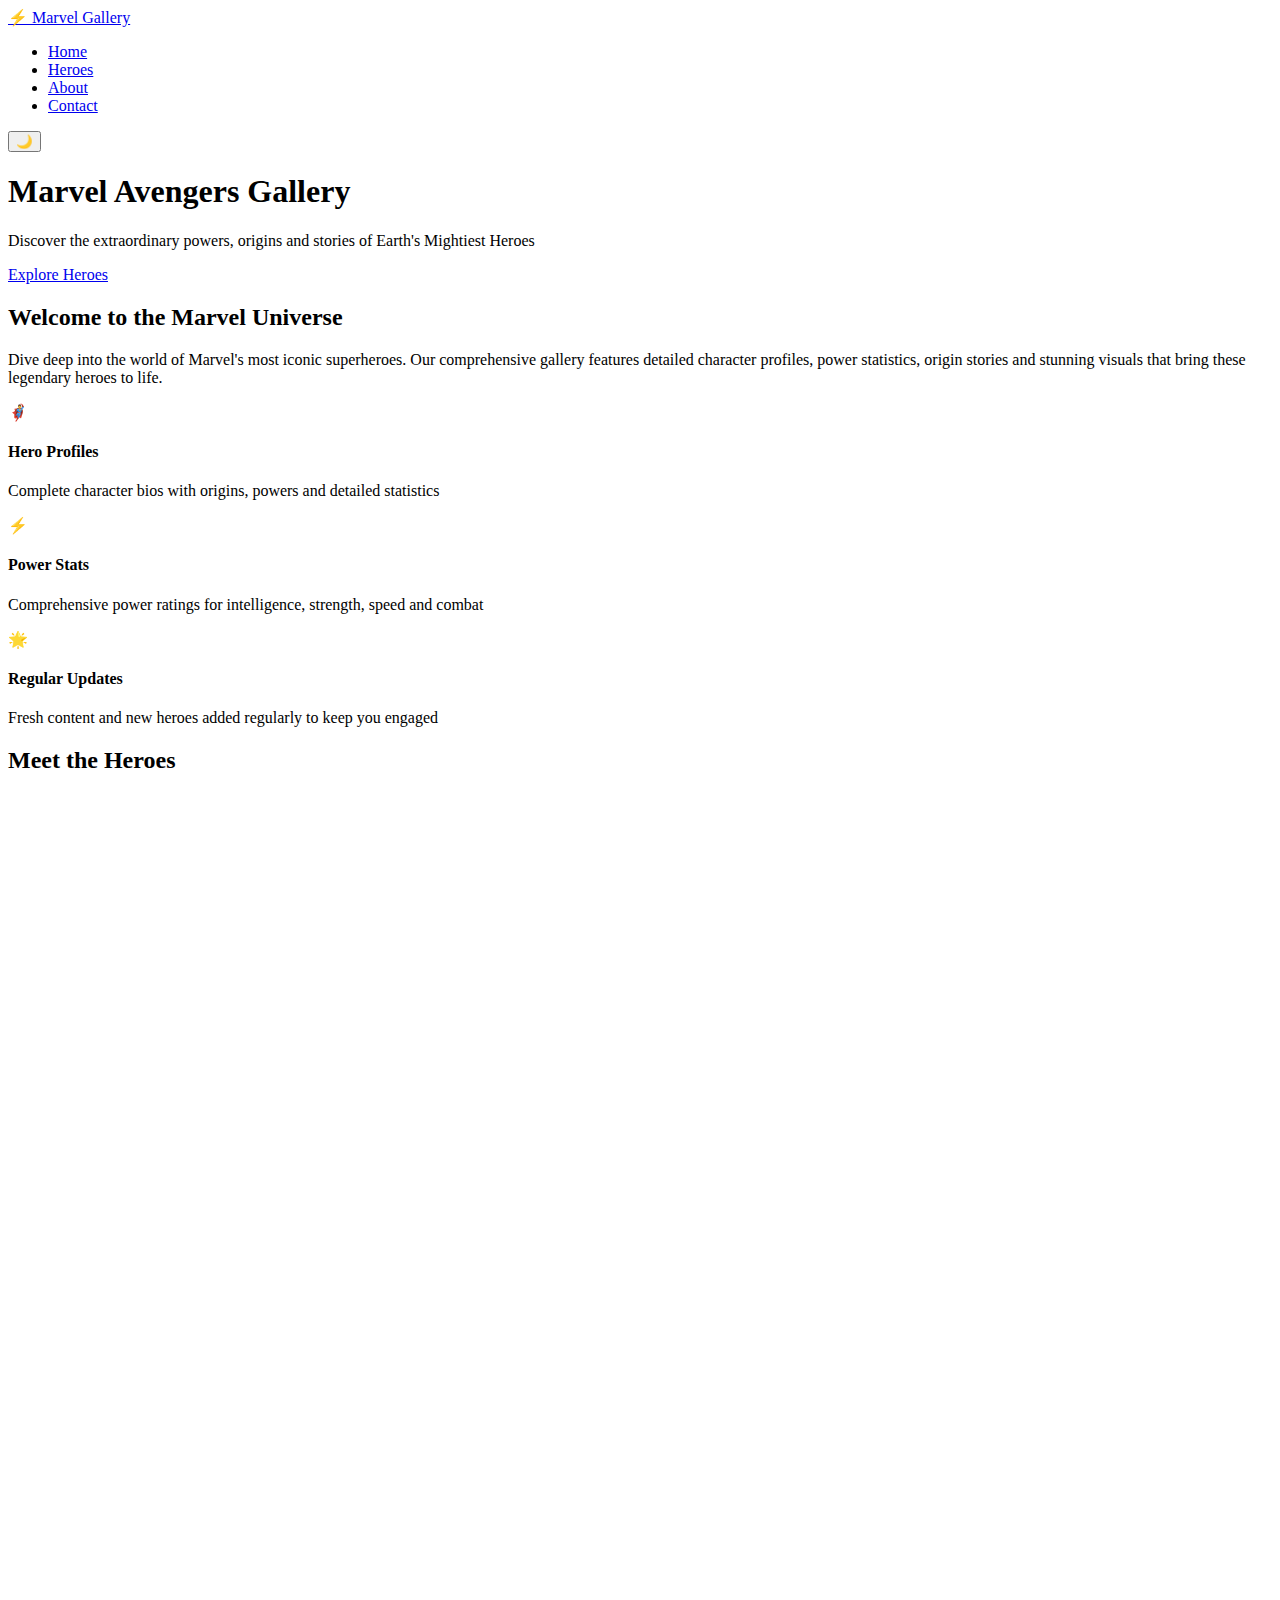
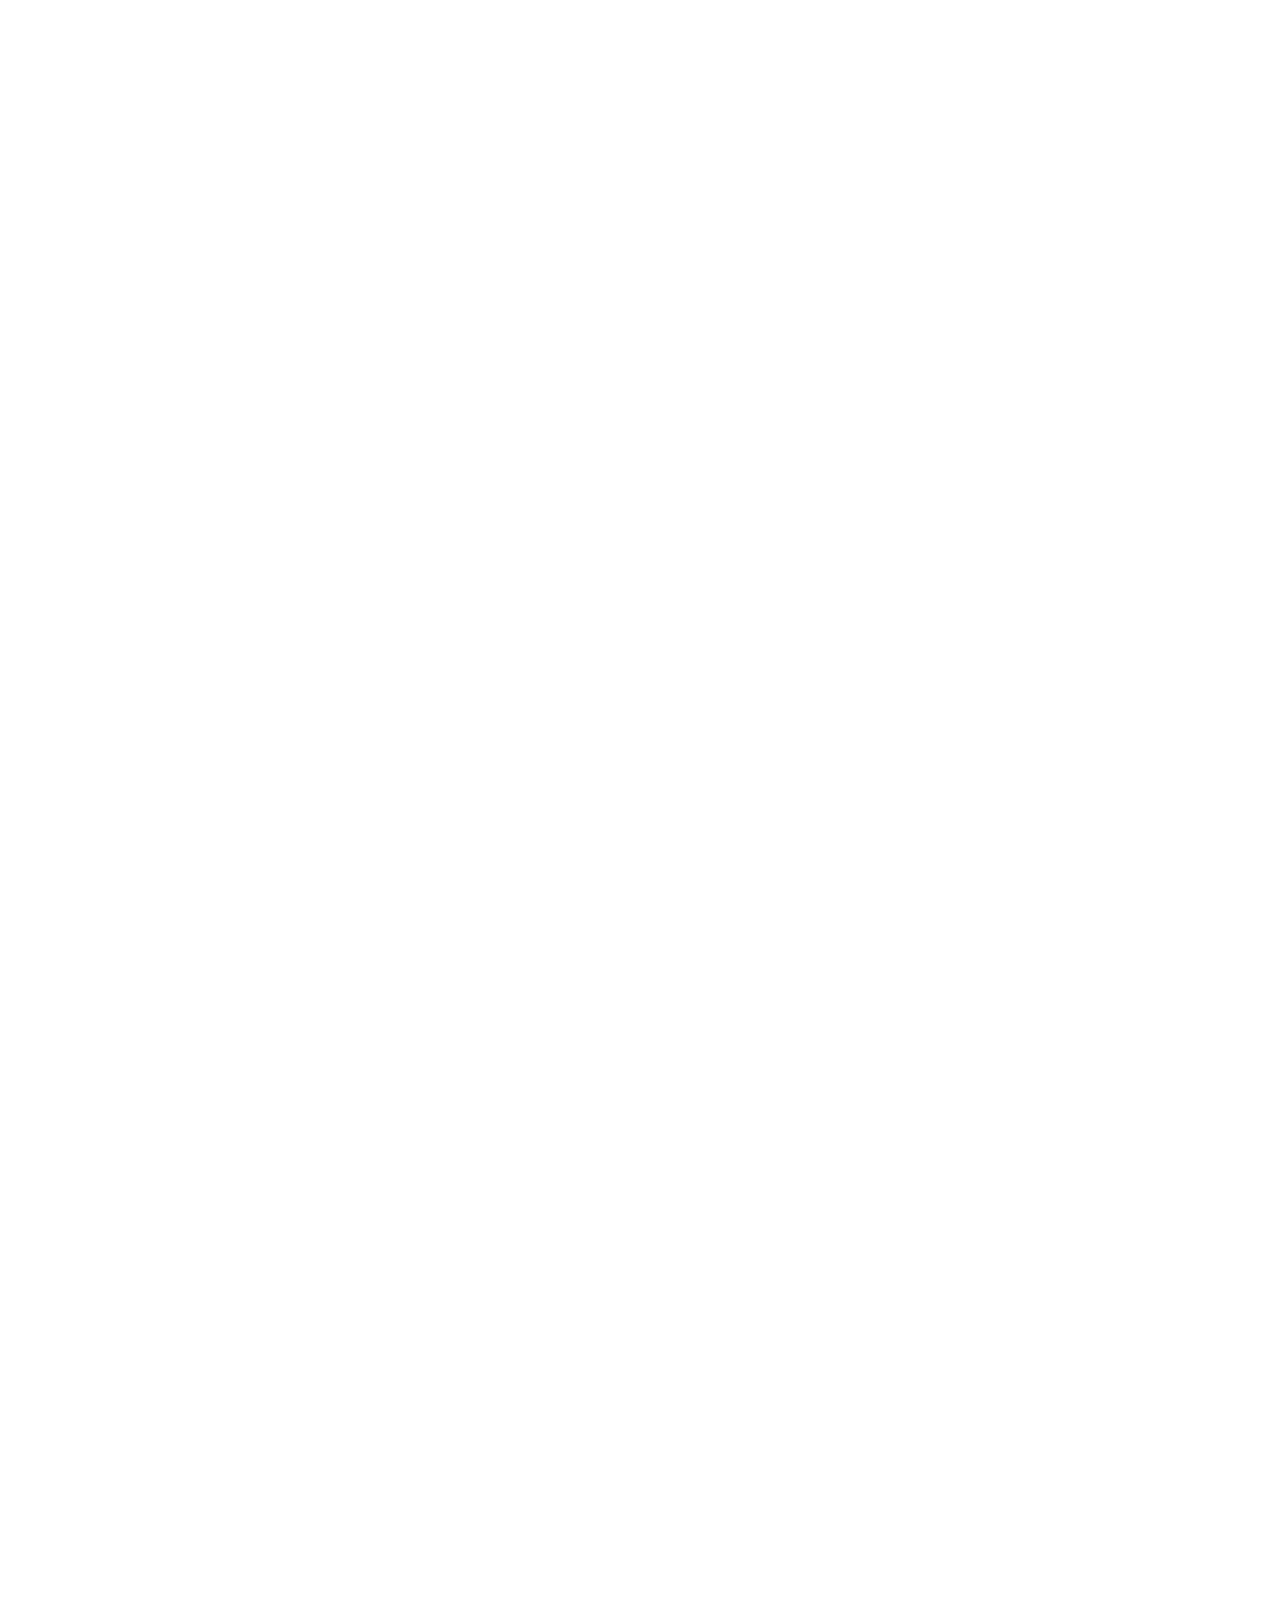
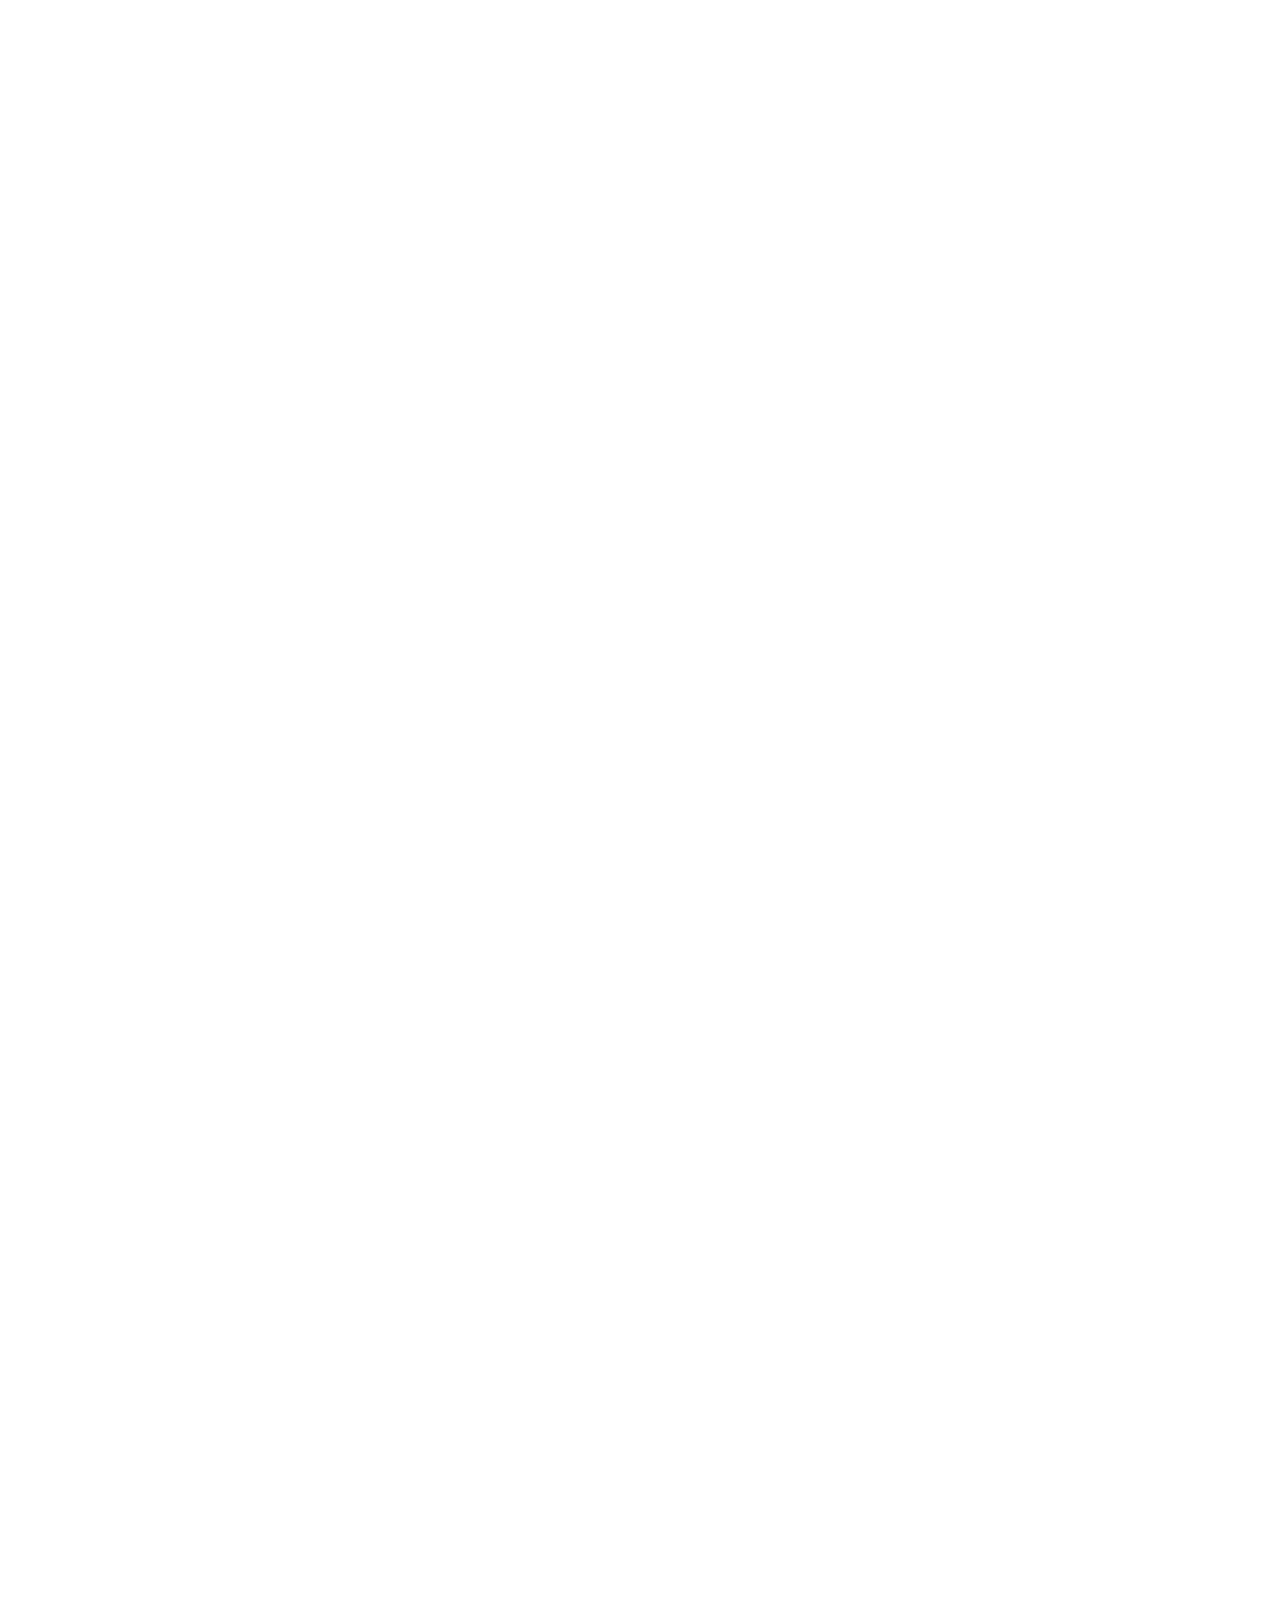
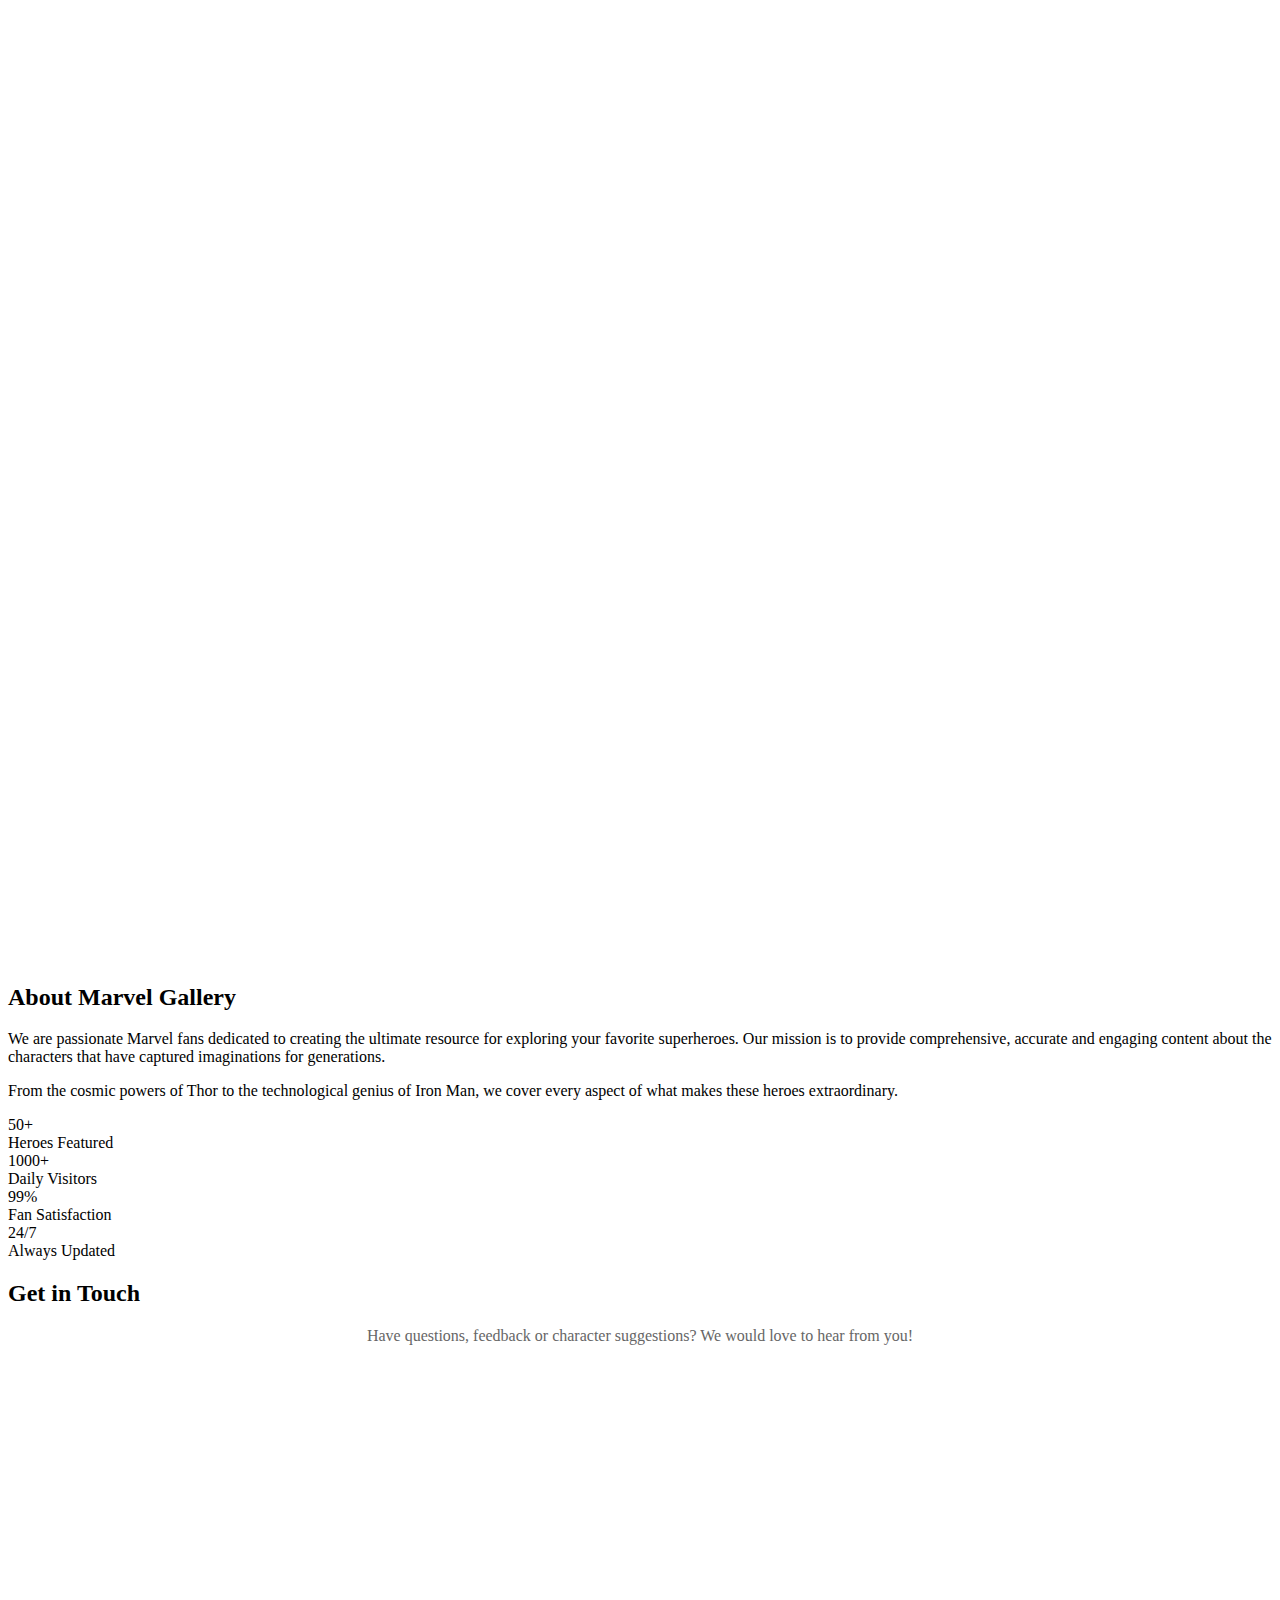
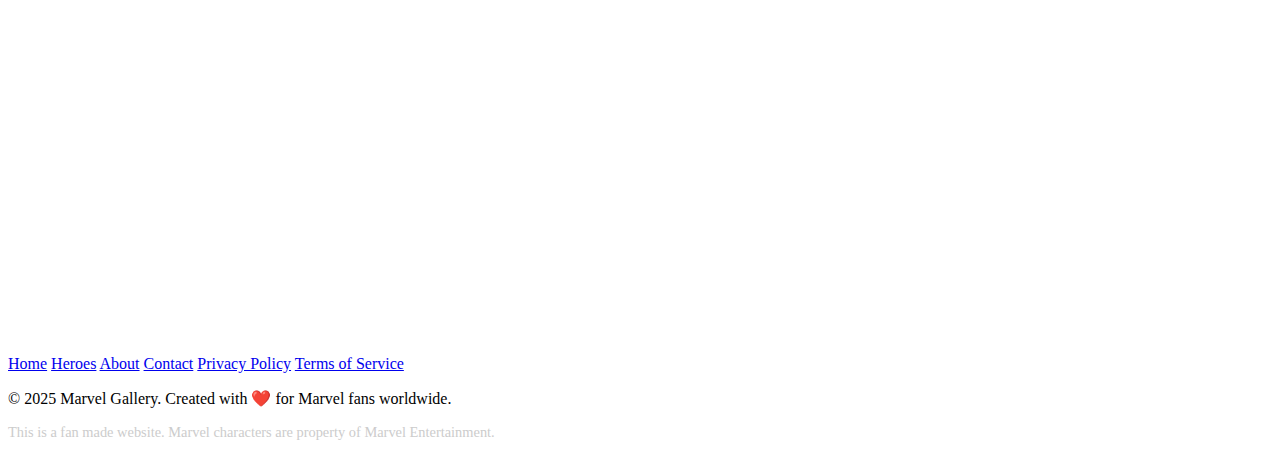
<file: index.html>
<!DOCTYPE html>
<html lang="en">
<head>
  <meta charset="UTF-8">
  <meta name="viewport" content="width=device-width, initial-scale=1.0">
  <title>Marvel Avengers Gallery - Explore Your Favorite Heroes</title>
  <meta name="description" content="Discover detailed profiles, powers and stories of your favorite Marvel Avengers heroes in our comprehensive gallery.">
  <link rel="stylesheet" href="styles.css">
</head>
<body>
  <!-- Navigation -->
  <nav>
    <div class="nav-container">
      <a href="#" class="logo">⚡ Marvel Gallery</a>
      <div class="nav-right">
        <ul class="nav-links">
          <li><a href="#home">Home</a></li>
          <li><a href="#gallery">Heroes</a></li>
          <li><a href="#about">About</a></li>
          <li><a href="#contact">Contact</a></li>
        </ul>
        <button class="theme-toggle" id="theme-toggle" aria-label="Toggle theme">
          <span class="theme-icon">🌙</span>
        </button>
      </div>
    </div>
  </nav>

  <!-- Hero Section -->
  <section id="home" class="hero-section">
    <div class="container">
      <h1>Marvel Avengers Gallery</h1>
      <p>Discover the extraordinary powers, origins and stories of Earth's Mightiest Heroes</p>
      <a href="#gallery" class="cta-button">Explore Heroes</a>
    </div>
  </section>

  <div class="container">
    <!-- Welcome Section -->
    <section class="welcome-section fade-in">
      <h2>Welcome to the Marvel Universe</h2>
      <p>Dive deep into the world of Marvel's most iconic superheroes. Our comprehensive gallery features detailed character profiles, power statistics, origin stories and stunning visuals that bring these legendary heroes to life.</p>
      
      <div class="features">
        <div class="feature-card">
          <div class="feature-icon">🦸‍♂️</div>
          <h4>Hero Profiles</h4>
          <p>Complete character bios with origins, powers and detailed statistics</p>
        </div>
        <div class="feature-card">
          <div class="feature-icon">⚡</div>
          <h4>Power Stats</h4>
          <p>Comprehensive power ratings for intelligence, strength, speed and combat</p>
        </div>
        <div class="feature-card">
          <div class="feature-icon">🌟</div>
          <h4>Regular Updates</h4>
          <p>Fresh content and new heroes added regularly to keep you engaged</p>
        </div>
      </div>
    </section>

    <!-- Gallery Section -->
    <section id="gallery" class="gallery-section">
      <h2>Meet the Heroes</h2>
      <div class="gallery">
        <div class="hero-card">
          <img src="images/avengers_01.jpg" alt="Thor - God of Thunder" />
          <div class="hero-info">
            <h3>Thor</h3>
            <p>The mighty God of Thunder from Asgard, wielding the enchanted hammer Mjolnir with incredible strength and lightning powers.</p>
            <a href="avengerOne.html" class="explore-btn">Explore Profile</a>
          </div>
        </div>
        
        <div class="hero-card">
          <img src="images/avengers_02.jpg" alt="Iron Man - Genius Billionaire" />
          <div class="hero-info">
            <h3>Iron Man</h3>
            <p>Tony Stark, the genius billionaire philanthropist in his high-tech armor suit, protecting the world with innovation.</p>
            <a href="avengerTwo.html" class="explore-btn">Explore Profile</a>
          </div>
        </div>
        
        <div class="hero-card">
          <img src="images/avengers_05.jpg" alt="Captain America - First Avenger" />
          <div class="hero-info">
            <h3>Captain America</h3>
            <p>Steve Rogers, the First Avenger with enhanced abilities and an unbreakable shield, leading with honor and courage.</p>
            <a href="avengerFive.html" class="explore-btn">Explore Profile</a>
          </div>
        </div>
        
        <div class="hero-card">
          <img src="images/avengers_03.jpg" alt="Hulk - The Incredible" />
          <div class="hero-info">
            <h3>The Hulk</h3>
            <p>Dr. Bruce Banner transforms into the incredible green giant with limitless strength and near invulnerability.</p>
            <a href="avengerThree.html" class="explore-btn">Explore Profile</a>
          </div>
        </div>
        
        <div class="hero-card">
          <img src="images/avengers_06.jpg" alt="Black Widow - Master Spy" />
          <div class="hero-info">
            <h3>Black Widow</h3>
            <p>Natasha Romanoff, the master spy and assassin with unmatched combat skills and tactical intelligence.</p>
            <a href="avengerSix.html" class="explore-btn">Explore Profile</a>
          </div>
        </div>
        
        <div class="hero-card">
          <img src="images/avengers_04.jpg" alt="Hawkeye - Master Archer" />
          <div class="hero-info">
            <h3>Hawkeye</h3>
            <p>Clint Barton, the master archer with perfect aim and an arsenal of specialized arrows for any situation.</p>
            <a href="AvengerFour.html" class="explore-btn">Explore Profile</a>
          </div>
        </div>
      </div>
    </section>

    <!-- About Section -->
    <section id="about" class="about-section">
      <div class="about-content">
        <div class="about-text">
          <h2>About Marvel Gallery</h2>
          <p>We are passionate Marvel fans dedicated to creating the ultimate resource for exploring your favorite superheroes. Our mission is to provide comprehensive, accurate and engaging content about the characters that have captured imaginations for generations.</p>
          <p>From the cosmic powers of Thor to the technological genius of Iron Man, we cover every aspect of what makes these heroes extraordinary.</p>
        </div>
        <div class="stats-grid">
          <div class="stat-item">
            <div class="stat-number">50+</div>
            <div class="stat-label">Heroes Featured</div>
          </div>
          <div class="stat-item">
            <div class="stat-number">1000+</div>
            <div class="stat-label">Daily Visitors</div>
          </div>
          <div class="stat-item">
            <div class="stat-number">99%</div>
            <div class="stat-label">Fan Satisfaction</div>
          </div>
          <div class="stat-item">
            <div class="stat-number">24/7</div>
            <div class="stat-label">Always Updated</div>
          </div>
        </div>
      </div>
    </section>

    <!-- Contact Section -->
    <section id="contact" class="contact-section">
      <h2>Get in Touch</h2>
      <p style="text-align: center; margin-bottom: 30px; color: #666;">Have questions, feedback or character suggestions? We would love to hear from you!</p>
      
      <div class="contact-grid">
        <div class="contact-card">
          <div class="contact-icon">📧</div>
          <h4>Email Us</h4>
          <p><a href="mailto:hello@marvelgallery.com" class="social-link">thato.john1605</a></p>
          <p style="font-size: 0.9rem; color: #888;">We respond within 24 hours</p>
        </div>
        
        <div class="contact-card">
          <div class="contact-icon">📱</div>
          <h4>Follow Us</h4>
          <p><a href="#" class="social-link">@tjkiller_rsa</a></p>
          <p style="font-size: 0.9rem; color: #888;">Latest updates & hero spotlights</p>
        </div>
        
        <div class="contact-card">
          <div class="contact-icon">💬</div>
          <h4>Community</h4>
          <p><a href="#" class="social-link">Join our Discord</a></p>
          <p style="font-size: 0.9rem; color: #888;">Connect with fellow fans</p>
        </div>
        
        <div class="contact-card">
          <div class="contact-icon">🛠️</div>
          <h4>Support</h4>
          <p><a href="#" class="social-link">Help Center</a></p>
          <p style="font-size: 0.9rem; color: #888;">Technical support & FAQs</p>
        </div>
      </div>
    </section>
  </div>

  <!-- Footer -->
  <footer>
    <div class="footer-content">
      <div class="footer-links">
        <a href="#home">Home</a>
        <a href="#gallery">Heroes</a>
        <a href="#about">About</a>
        <a href="#contact">Contact</a>
        <a href="#">Privacy Policy</a>
        <a href="#">Terms of Service</a>
      </div>
      <p>&copy; 2025 Marvel Gallery. Created with ❤️ for Marvel fans worldwide.</p>
      <p style="font-size: 0.9rem; color: #ccc; margin-top: 10px;">
        This is a fan made website. Marvel characters are property of Marvel Entertainment.
      </p>
    </div>
  </footer>

  <script>
    // Theme Toggle Functionality
    const themeToggle = document.getElementById('theme-toggle');
    const themeIcon = document.querySelector('.theme-icon');
    const body = document.body;

    // Check for saved theme preference or default to 'light'
    const currentTheme = localStorage.getItem('theme') || 'light';
    body.setAttribute('data-theme', currentTheme);
    
    // Update icon based on current theme
    function updateThemeIcon(theme) {
      themeIcon.textContent = theme === 'dark' ? '☀️' : '🌙';
    }
    
    updateThemeIcon(currentTheme);

    // Theme toggle event listener
    themeToggle.addEventListener('click', () => {
      const currentTheme = body.getAttribute('data-theme');
      const newTheme = currentTheme === 'dark' ? 'light' : 'dark';
      
      body.setAttribute('data-theme', newTheme);
      localStorage.setItem('theme', newTheme);
      updateThemeIcon(newTheme);
      
      // Add a fun animation to the toggle button
      themeToggle.style.transform = 'scale(0.9)';
      setTimeout(() => {
        themeToggle.style.transform = 'scale(1)';
      }, 150);
    });

    // Smooth scrolling for navigation links
    document.querySelectorAll('a[href^="#"]').forEach(anchor => {
      anchor.addEventListener('click', function (e) {
        e.preventDefault();
        const target = document.querySelector(this.getAttribute('href'));
        if (target) {
          target.scrollIntoView({
            behavior: 'smooth',
            block: 'start'
          });
        }
      });
    });

       // Add loading animation when clicking hero cards and navigate to specific hero page
    document.querySelectorAll('.explore-btn').forEach(btn => {
      btn.addEventListener('click', function(e) {
        e.preventDefault();
        const originalText = this.textContent;
        const targetPage = this.getAttribute('href'); // Get the href from the link
        
        this.innerHTML = '<span class="loading"></span> Loading...';
        
        // After a short delay, navigate to the specific hero page
        setTimeout(() => {
          window.location.href = targetPage;
        }, 1000);
      });
    });

    // Intersection Observer for fade-in animations
    const observerOptions = {
      threshold: 0.1,
      rootMargin: '0px 0px -50px 0px'
    };

    const observer = new IntersectionObserver((entries) => {
      entries.forEach(entry => {
        if (entry.isIntersecting) {
          entry.target.style.opacity = '1';
          entry.target.style.transform = 'translateY(0)';
        }
      });
    }, observerOptions);

    // Observe all cards and sections
    document.querySelectorAll('.hero-card, .feature-card, .contact-card').forEach(el => {
      el.style.opacity = '0';
      el.style.transform = 'translateY(20px)';
      el.style.transition = 'opacity 0.6s ease, transform 0.6s ease';
      observer.observe(el);
    });

    // Marvel-style particle effect (optional enhancement)
    function createParticle() {
      const particle = document.createElement('div');
      particle.style.position = 'fixed';
      particle.style.width = '4px';
      particle.style.height = '4px';
      particle.style.background = 'var(--marvel-gold)';
      particle.style.borderRadius = '50%';
      particle.style.pointerEvents = 'none';
      particle.style.zIndex = '999';
      particle.style.opacity = '0.7';
      
      const x = Math.random() * window.innerWidth;
      const y = Math.random() * window.innerHeight;
      
      particle.style.left = x + 'px';
      particle.style.top = y + 'px';
      
      document.body.appendChild(particle);
      
      // Animate and remove
      setTimeout(() => {
        particle.style.transition = 'opacity 2s ease, transform 2s ease';
        particle.style.opacity = '0';
        particle.style.transform = 'translateY(-50px)';
        
        setTimeout(() => {
          if (particle.parentNode) {
            particle.parentNode.removeChild(particle);
          }
        }, 2000);
      }, 100);
    }

    // Create occasional particles
    setInterval(createParticle, 3000);
  </script>
</body>
</html>
</file>
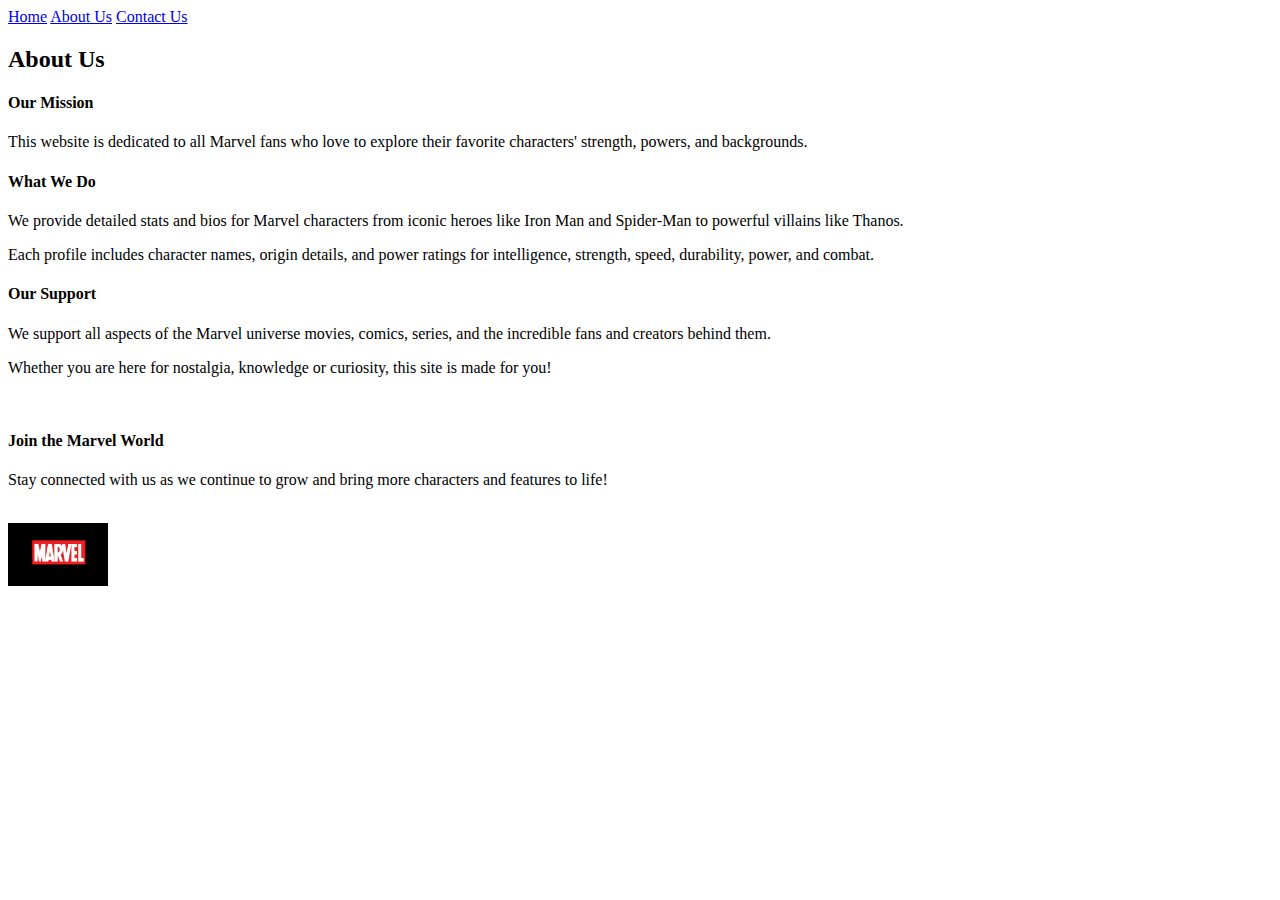
<file: about.html>
<!DOCTYPE html>
<html>

<head>
  <link rel="stylesheet" href="styles.css">
</head>

<body>

<div id="menu">
    <a href="index.html">Home</a>
    <a href="about.html">About Us</a>
    <a href="contact.html">Contact Us</a>
</div>

  <h2>About Us</h2>
  
  <h4>Our Mission</h4>
  <p>This website is dedicated to all Marvel fans who love to explore their favorite characters' strength, powers, and backgrounds.</p>
  
  <h4>What We Do</h4>
  <p>We provide detailed stats and bios for Marvel characters from iconic heroes like Iron Man and Spider-Man to powerful villains like Thanos.</p>
  <p>Each profile includes character names, origin details, and power ratings for intelligence, strength, speed, durability, power, and combat.</p>
  
  <h4>Our Support</h4>
  <p>We support all aspects of the Marvel universe movies, comics, series, and the incredible fans and creators behind them.</p>
  <p>Whether you are here for nostalgia, knowledge or curiosity, this site is made for you!</p>
  
  <br/>
  <h4>Join the Marvel World</h4>
  <p>Stay connected with us as we continue to grow and bring more characters and features to life!</p>
    
  <br/>
   <div class="gallery">
    <img src="images/marvel_logo.jpg" style="width: 100px; height: auto;" />
  </div>
  
</body>

</html>
</file>
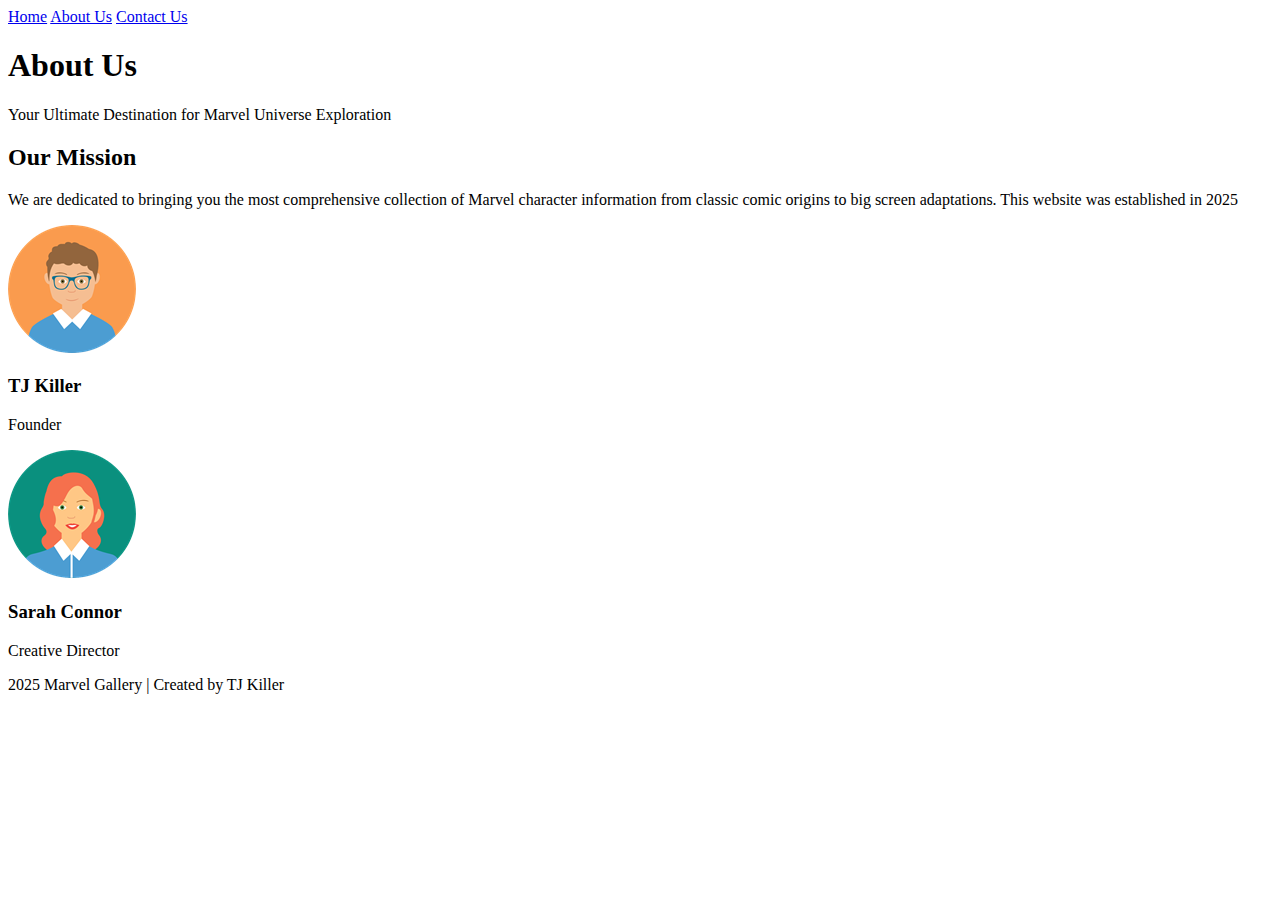
<file: about_BACKUP_1328.html>
<!DOCTYPE html>
<html>
<head>
  <link rel="stylesheet" href="styles.css">
</head>
<body>
  <div id="menu">
    <a href="index.html">Home</a>
    <a href="about.html">About Us</a>
    <a href="contact.html">Contact Us</a>
  </div>

  <div class="about-container"> 
    <h1>About Us</h1>
    <p class="tagline">Your Ultimate Destination for Marvel Universe Exploration</p>
    
    <div class="mission-section">
      <h2>Our Mission</h2>
      <p>We are dedicated to bringing you the most comprehensive collection of Marvel character information from classic comic origins to big screen adaptations. This website was established in 2025 </p>
    </div>

    <div class="team-grid">
      <div class="team-member">
        <img src="images/Founder.png" alt="Founder">
        <h3>TJ Killer</h3>
        <p>Founder</p>
      </div>
      <div class="team-member">
        <img src="images/Designer.png" alt="Designer">
        <h3>Sarah Connor</h3>
        <p>Creative Director</p>
      </div>
    </div>
  </div>

  <footer>
    <p>2025 Marvel Gallery | Created by TJ Killer</p>
  </footer>
</body>
</html>
</file>
<file: styles.css>
.gallery img{
    width: 100%;
}
</file>
